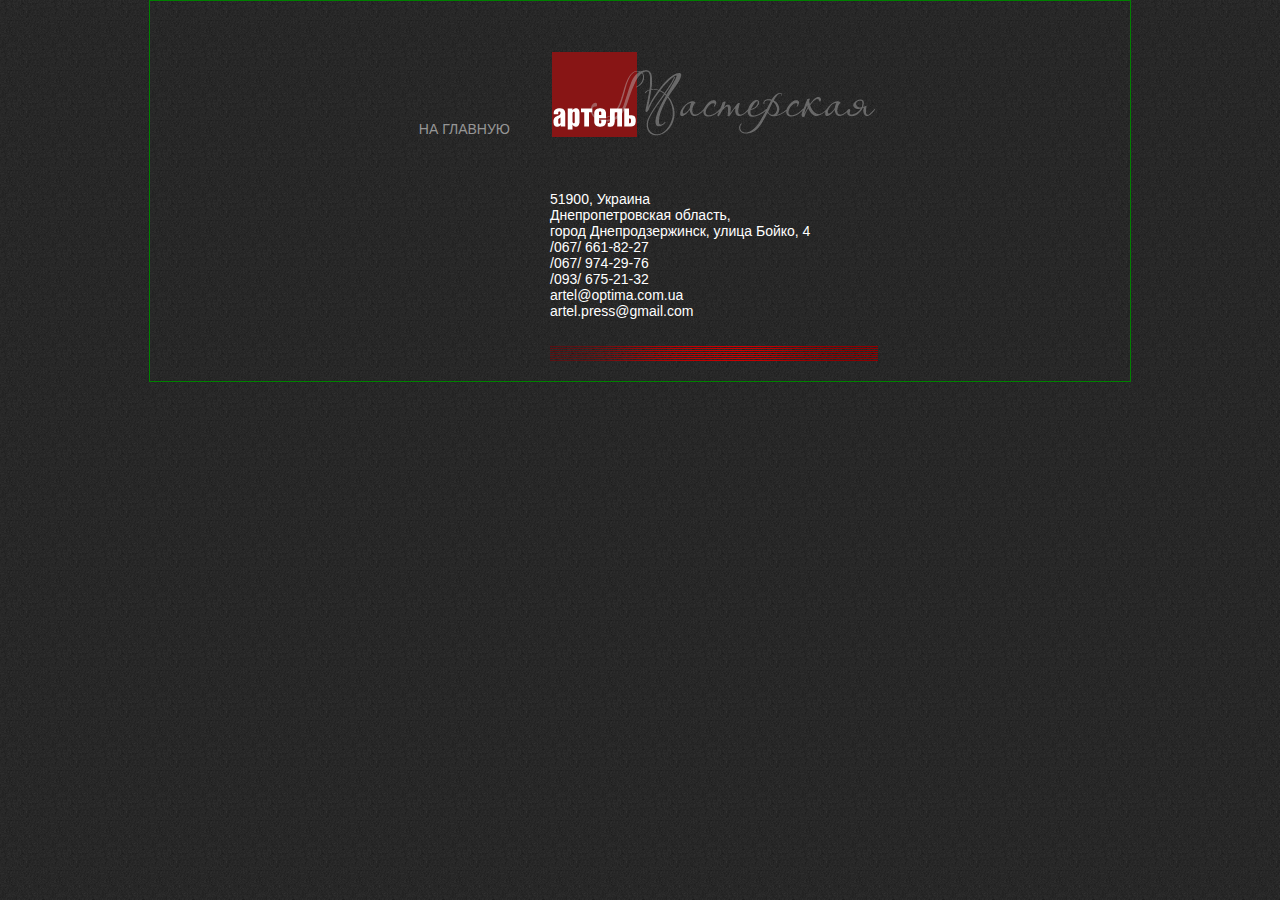
<file: page-contact.html>
<!DOCTYPE html>
<html> 
	<head> 
		<meta charset="utf-8">
		<link rel="stylesheet" href="css/style.css">
		<link rel="shortcut icon" href="images/pic/logo-icon.png" type="image/png">
		<script type="text/javascript" src="js/jquery.js"></script>
		<script type="text/javascript" src="js/active_icon.js"></script>
		<title> Контакты "Артель" </title>
	</head>
	<body>	
		<div class="conteiner">
			<div class="header">
				<div class="logo">
					<img src="images/pic/logomaster.png">
				</div>
				<div class="contact-1">
					<ul>
						<li><a href="index.html">НА ГЛАВНУЮ</a></li>
					</ul>	
				</div>	
			</div>
			
			<div class="adress">
				<ul>
					<li>51900, Украина</li>
					<li>Днепропетровская область, </li>
					<li>город Днепродзержинск, улица Бойко, 4</li>
					<li>/067/ 661-82-27</li>
					<li>/067/ 974-29-76</li>
					<li>/093/ 675-21-32</li>
					<li>artel@optima.com.ua</li>
					<li>artel.press@gmail.com</li>
				</ul>
			</div>		
			<div class="end-contact">
			</div>
			<div class="footer">
				
			</div>
		</div>
	</body>
</html>
</file>
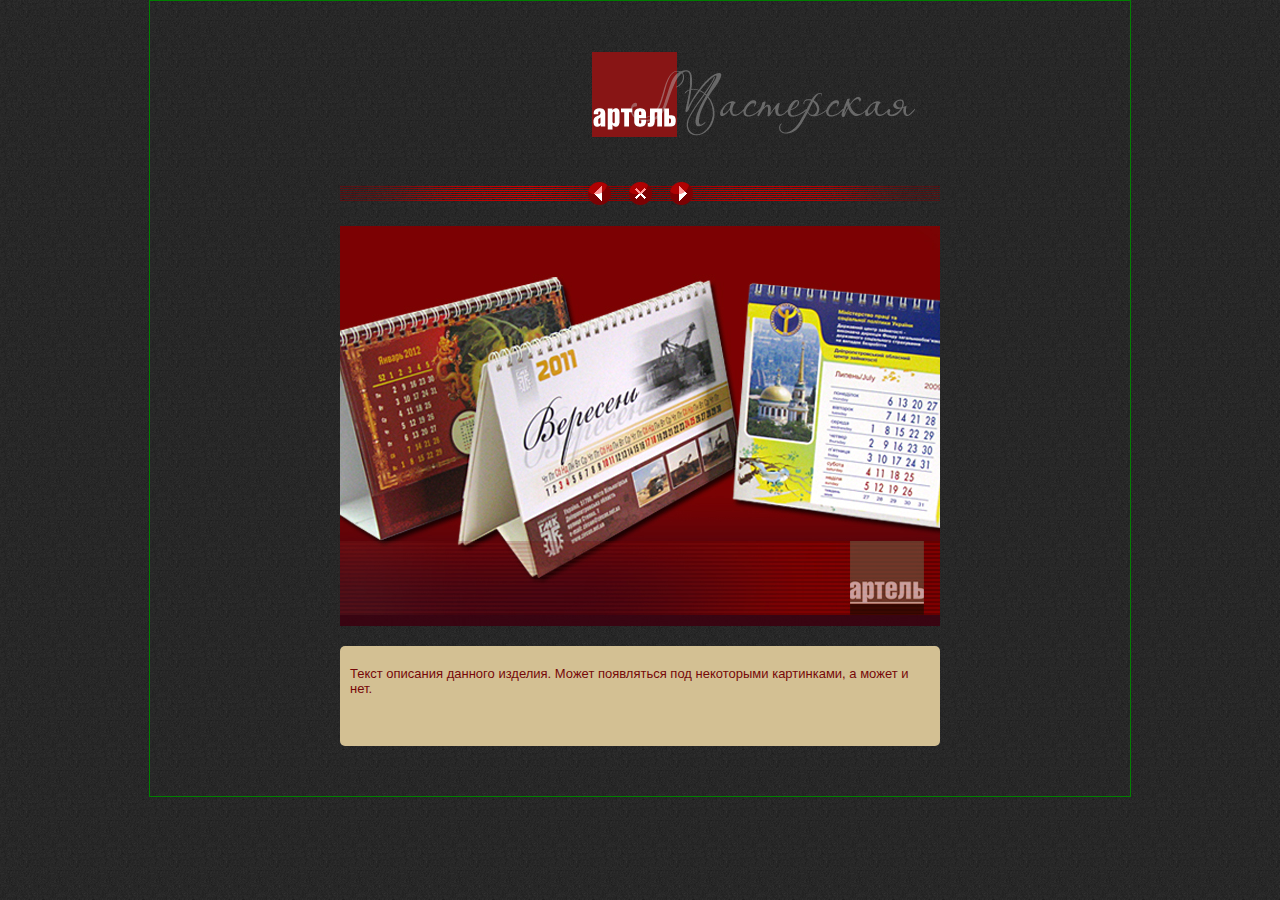
<file: page-gallery.html>
<!DOCTYPE html>
<html> 
	<head> 
		<meta charset="utf-8">
		<link rel="stylesheet" href="css/style.css">
		<link rel="shortcut icon" href="images/pic/logo-icon.png" type="image/png">
		<script type="text/javascript" src="js/jquery.js"></script>
		<script type="text/javascript" src="js/active_icon.js"></script>
		<title> Галерея "Артель" </title>
	</head>
	<body>	
		<div class="conteiner">
			<div class="header">
				<div class="logo-gallery">
					<img src="images/pic/logomaster.png">
				</div>	
			</div>
			<div class="menu-knopka">
				<div class="menu-knopka-left">
					<a href="#" title="Предыдущая"></a>
				</div>
				<div class="menu-knopka-stop">
					<a href="index.html"><img src="images/pic/knopka_stop_1.png" data="images/pic/knopka_stop_2.png" title="Закрыть"></a>
				</div>
				<div class="menu-knopka-right">	
					<a href="#"><img src="images/pic/knopka_right_1.png" data="images/pic/knopka_right_2.png" title="Следующая"></a>
				</div>
			</div>
			<div class="picture">
				<div>
					<img src="images/gallery/poly_1_big.jpg">
				</div>
			</div>
			<div class="picture-print">
				<div class="p">
					<p>Текст описания данного изделия. Может появляться под некоторыми картинками, а может и нет.</p>
				</div>
			</div>
			
			<div class="footer">
				
			</div>
		</div>
	</body>
</html>
</file>
<file: css/style.css>
* {
	margin: 0;
	padding: 0;	
}
@font-face {
    font-family: 'Pragmatica Regular'; /* Гарнитура шрифта */
    src: url(../fonts/Pragmatica Regular.Ttf); /* Путь к файлу со шрифтом */
   }
@font-face {
    font-family: 'Pragmatica Bold'; /* Гарнитура шрифта */
    src: url(../fonts/Pragmatica Bold.Ttf); /* Путь к файлу со шрифтом */
   }   

body {
	background: url(../images/pic/bg2.png);
}

.conteiner {
	width: 980px; 
	margin: 0 auto;
	border: 1px solid green; 
}

.header {
	position: relative; /* Чтобы помещенный внутрь контейнер наследовал свойства */
	height: 180px;
	/* border: 1px solid red; */
}

.logo {
	position: absolute;
	left: 402px; /* Положение от левого края */
	bottom: 40px; /* Положение от низа */		
}
.logo-gallery {
	position: absolute;
	left: 442px; /* Положение от левого края */
	bottom: 40px; /* Положение от низа */
}
.contact-1 {
	position: absolute; 
	left: 0px; /* Положение от левого края */
	width: 360px;
	height: 30px;
	bottom: 30px; /* Положение от низа */
	/* border: 1px solid red;  */
	font-family: Pragmatica, sans-serif;
			
}
.contact-1 ul{
	font-size: 14px;
	font-weight: normal;
	text-decoration: none;
}
.contact-1 ul li{
	text-align: right;
	color: #969696;
	list-style: none;
}
.contact-1 ul li:hover{
	cursor: pointer;
	color: white;
	font-weight: bold;	
}

.contact-1 ul li a{
	text-align: right;
	color: #969696;
	list-style: none;
	text-decoration: none;
}
.contact-1 ul li a:hover{
	cursor: pointer;
	color: white;
	font-weight: bold;	
	text-decoration: none;
}

.content-wp {
	margin-top: 0px;
}
.content-wp:after {
	content: '';
	display: block;
	clear: both;
}
.category-list {
	float: left;
	width: 360px;
	height: 475px;
	font-family: Pragmatica, sans-serif;
	font-weight: normal;
	background: url('../images/pic/main_menu_background.jpg');
	/* border: 1px solid red; */
	/* background-position: 0px -140px; */
}

.category-list ul{
	font-size: 14px;
	color: #969696;
	list-style: none;
	/* text-transform: uppercase; */
}

.category-list ul li {
	margin-bottom: 10px;
	text-align: right;
	font-weight: normal;
	
}

.category-list ul li:hover {
	cursor: pointer;
	color: white;
	font-weight: bold;
}

.product-icons-box {
	float: left;
	width: 515px;
	margin-left: 40px;
	/* border: 1px solid green; */
}



.product-icons-box .icon-wp {
	float: left;
	margin: 0 14px 15px 0;
	width: 85px;
	height: 85px;
	background: #a0a0a0;
}
.end{
	width: 480px;
	height: 25px;
	float: left;
	/* border: 1px solid white; */
	background: url('../images/pic/menu_under_knopka.png');
	background-position: -50px; 
}

.footer {
	/* border-top: 2px solid  #a0a0a0;	 */
	height: 30px;
	margin-top: 10px;
	font-family: Pragmatica, sans-serif;
}

.footer ul{
	list-style: none;
	margin-left: 390px;
	
}

.footer ul li {
	display: inline-block;
	/*border-left: 1px solid #a0a0a0;*/
	margin-right: 10px;
	padding-left: 10px;
}

.footer li a {
	font-size: 16px;
	color: #969696;
	line-height: 30px;
	text-decoration: none;
}

.footer li a:hover {
	text-decoration: none;
	color: white;
}

/* Для страницы контактов */
.adress{
	height: 150px;
	width: 500px;
	color: white;
	font-size: 14px;
	margin-top: 10px;
	margin-left: 400px;
	font-family: sans-serif;
	font-weight: normal;
	list-style: none;
}     
.adress ul{
	list-style: none;
} 
.end-contact{
	width: 328px;
	height: 25px;
	float: left;
	margin-left: 400px;
	background: url('../images/pic/menu_under_knopka.png');
}       
   /* Для страницы галерея */
   
.picture{
	/* border-radius: 10px; */
	height: 400px;
	margin: 20px auto;
	width: 600px;
	/* border: 1px solid red; */
	
}  
.picture-print{
	/* border: 1px solid red; */ 	
	height: 100px;
	margin: 20px auto;
	width: 600px;
	border-radius: 5px;
	background-color: #d3c093;
}	
.menu-knopka{
	width: 600px;
	height: 25px;
	margin: auto;
	/* border: 1px solid red; */
	/*opacity: 0.5; /* Полупрозрачность элемента */ 
	background: url('../images/pic/menu_under_knopka.png')
}

.menu-knopka-left{
	width: 25px;
	height: 25px;
	margin-left: 247px;
	background: url('../images/pic/knopka_left_1.png');
	float: left;
}
.menu-knopka-left:hover{
	background: url('../images/pic/knopka_left_2.png');
}
.menu-knopka-stop{
	width: 25px;
	height: 25px;
	margin-left: 16px;
	float: left;
}
.menu-knopka-right{
	width: 25px;
	height: 25px;
	margin-left: 16px; 
	float: left;
}
.p{
	color: #760808;
	font-size: 13px;
	font-family: sans-serif;
	font-weight: normal;
	padding: 20px 15px 15px 10px;
	
}
</file>
